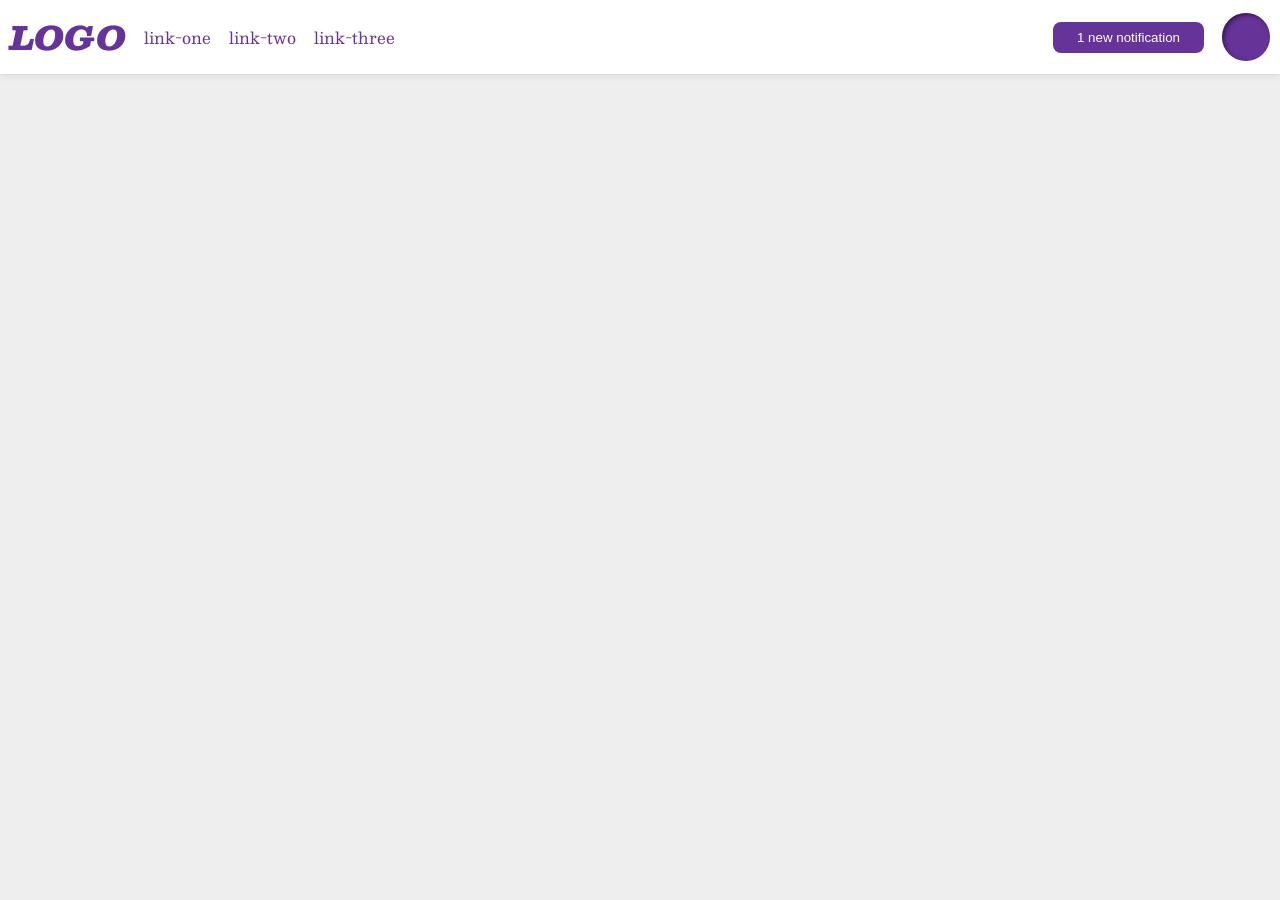
<file: foundations/flex/03-flex-header-2/index.html>
<!DOCTYPE html>
<html lang="en">

<head>
  <meta charset="UTF-8">
  <meta http-equiv="X-UA-Compatible" content="IE=edge">
  <meta name="viewport" content="width=device-width, initial-scale=1.0">
  <title>Flex Header 2</title>
  <link rel="stylesheet" href="style.css">
</head>

<body>
  <div class="header">
    <div class="left-header">
      <div class="logo">
        LOGO
      </div>
      <ul class="links">
        <li><a href="https://google.com">link-one</a></li>
        <li><a href="https://google.com">link-two</a></li>
        <li><a href="https://google.com">link-three</a></li>
      </ul>
    </div>
    <div class="right-header">
      <button class="notifications">
        1 new notification
      </button>
      <div class="profile-image"></div>
    </div>
  </div>
</body>

</html>
</file>
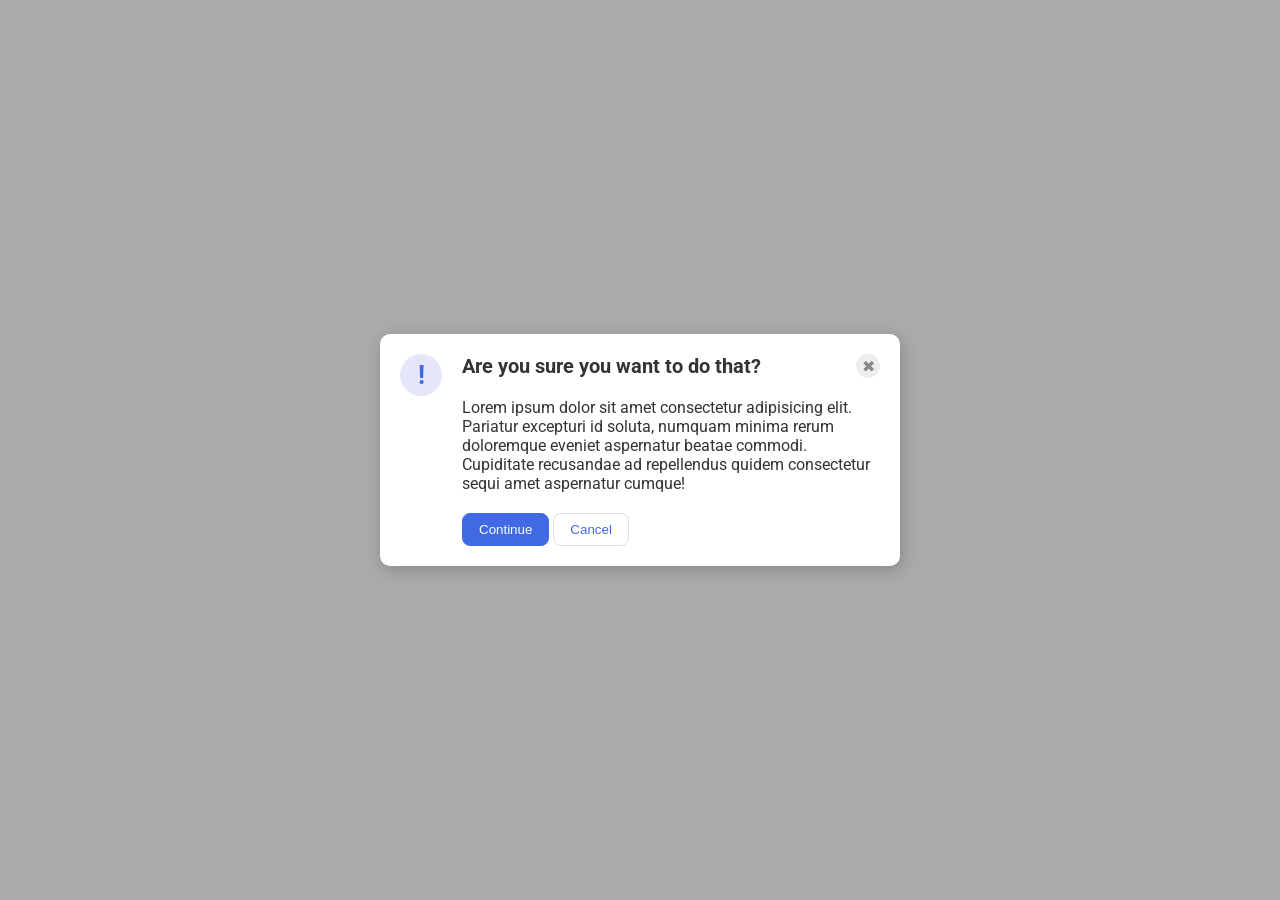
<file: foundations/flex/05-flex-modal/index.html>
<!DOCTYPE html>
<html lang="en">

<head>
  <meta charset="UTF-8">
  <meta http-equiv="X-UA-Compatible" content="IE=edge">
  <meta name="viewport" content="width=device-width, initial-scale=1.0">
  <link rel="stylesheet" href="style.css">
  <title>Modal</title>
</head>

<body>
  <div class="modal">
    <div class="icon">!</div>
    <div class="main">

      <div class="header">Are you sure you want to do that?
        <button class="close-button">✖</button>
      </div>
      <div class="text">Lorem ipsum dolor sit amet consectetur adipisicing elit. Pariatur excepturi id soluta, numquam
        minima rerum doloremque eveniet aspernatur beatae commodi. Cupiditate recusandae ad repellendus quidem
        consectetur sequi amet aspernatur cumque!</div>

      <div class="buttons">
        <button class="continue">Continue</button>
        <button class="cancel">Cancel</button>
      </div>

    </div>
  </div>
</body>

</html>
</file>
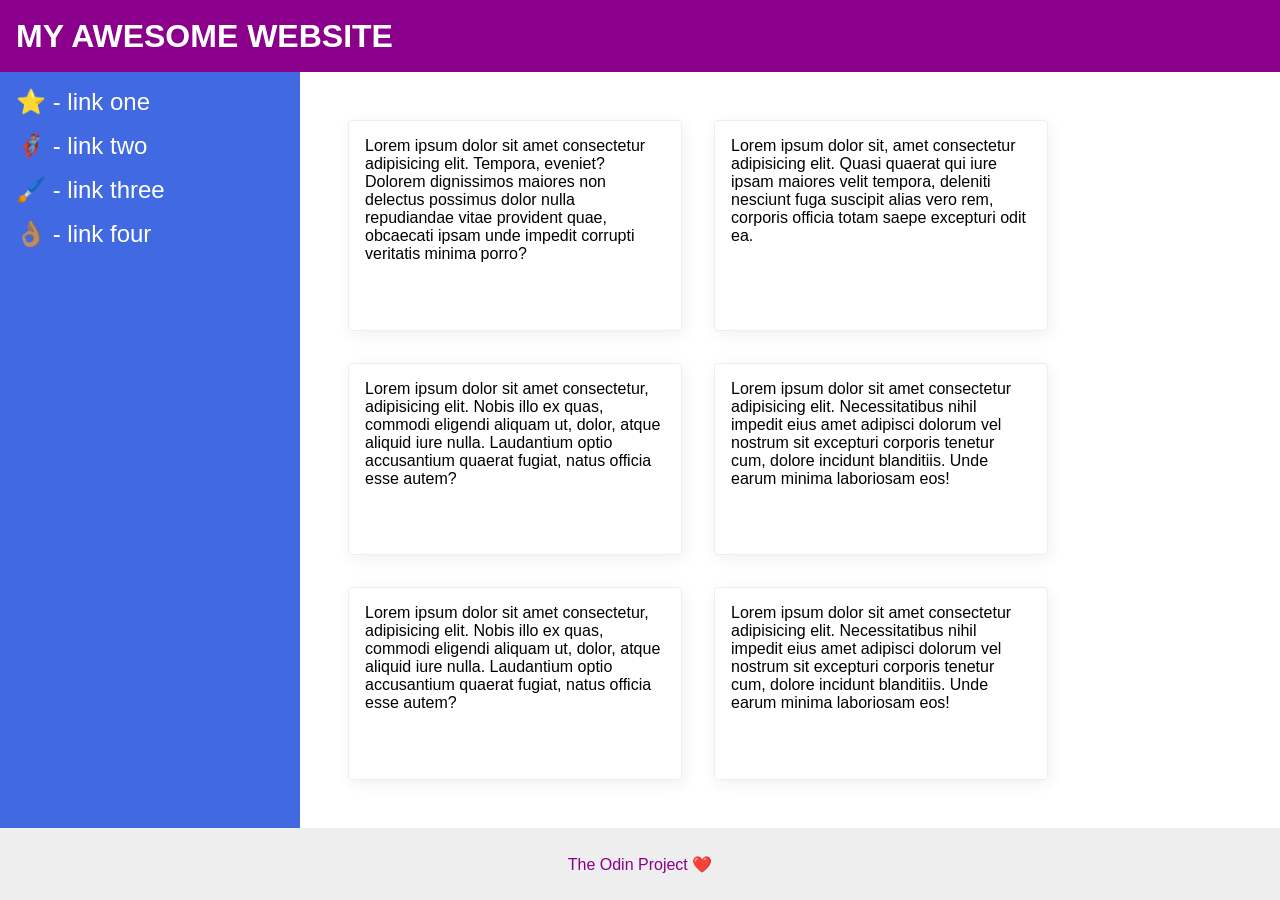
<file: foundations/flex/07-flex-layout-2/index.html>
<!DOCTYPE html>
<html lang="en">

<head>
  <meta charset="UTF-8">
  <meta http-equiv="X-UA-Compatible" content="IE=edge">
  <meta name="viewport" content="width=device-width, initial-scale=1.0">
  <title>The Holy Grail</title>
  <link rel="stylesheet" href="style.css">
</head>

<body>
  <div class="header">
    MY AWESOME WEBSITE
  </div>

  <div class="main">
    <div class="sidebar">
      <ul>
        <li><a href="#">⭐ - link one</a></li>
        <li><a href="#">🦸🏽‍♂️ - link two</a></li>
        <li><a href="#">🖌️ - link three</a></li>
        <li><a href="#">👌🏽 - link four</a></li>
      </ul>
    </div>

    <div class="cards">
    <div class="card">Lorem ipsum dolor sit amet consectetur adipisicing elit. Tempora, eveniet? Dolorem dignissimos
      maiores non delectus possimus dolor nulla repudiandae vitae provident quae, obcaecati ipsam unde impedit corrupti
      veritatis minima porro?</div>
    <div class="card">Lorem ipsum dolor sit, amet consectetur adipisicing elit. Quasi quaerat qui iure ipsam maiores
      velit tempora, deleniti nesciunt fuga suscipit alias vero rem, corporis officia totam saepe excepturi odit ea.
    </div>
    <div class="card">Lorem ipsum dolor sit amet consectetur, adipisicing elit. Nobis illo ex quas, commodi eligendi
      aliquam ut, dolor, atque aliquid iure nulla. Laudantium optio accusantium quaerat fugiat, natus officia esse
      autem?</div>
    <div class="card">Lorem ipsum dolor sit amet consectetur adipisicing elit. Necessitatibus nihil impedit eius amet
      adipisci dolorum vel nostrum sit excepturi corporis tenetur cum, dolore incidunt blanditiis. Unde earum minima
      laboriosam eos!</div>
    <div class="card">Lorem ipsum dolor sit amet consectetur, adipisicing elit. Nobis illo ex quas, commodi eligendi
      aliquam ut, dolor, atque aliquid iure nulla. Laudantium optio accusantium quaerat fugiat, natus officia esse
      autem?</div>
    <div class="card">Lorem ipsum dolor sit amet consectetur adipisicing elit. Necessitatibus nihil impedit eius amet
      adipisci dolorum vel nostrum sit excepturi corporis tenetur cum, dolore incidunt blanditiis. Unde earum minima
      laboriosam eos!</div>
  </div>
  </div>

  <div class="footer">
    The Odin Project ❤️
  </div>
</body>

</html>
</file>
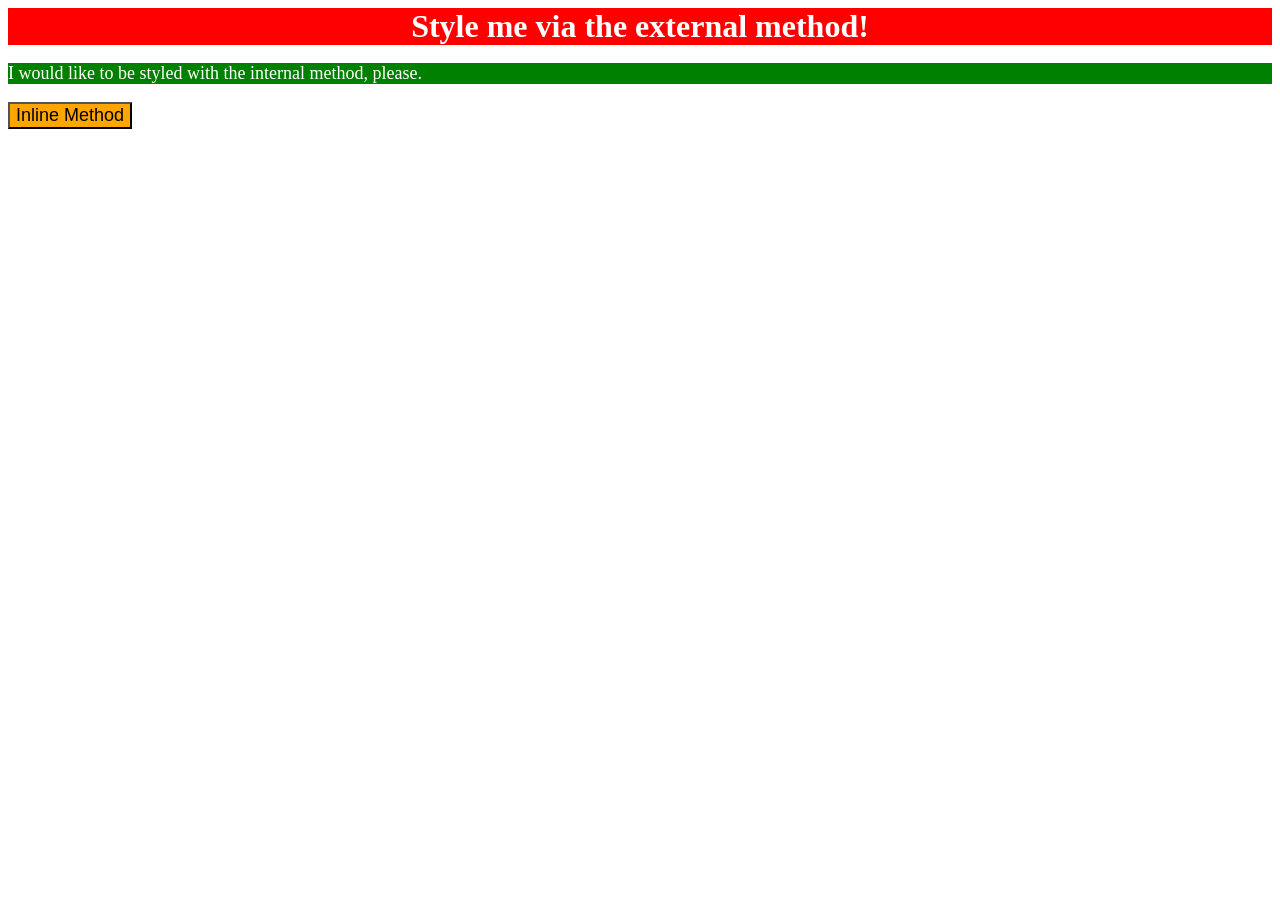
<file: foundations/intro-to-css/01-css-methods/index.html>
<!DOCTYPE html>
<html lang="en">
  <head>
    <meta charset="UTF-8">
    <meta http-equiv="X-UA-Compatible" content="IE=edge">
    <meta name="viewport" content="width=device-width, initial-scale=1.0">
    <link rel="stylesheet" href="./styles.css">
    <style>
      p {
        background-color: green;
        color: white;
        font-size: 18px;
      }
    </style>
    <title>Methods for Adding CSS</title>
  </head>
  <body>
    <div>Style me via the external method!</div>
    <p>I would like to be styled with the internal method, please.</p>
    <button style="background-color: orange; 
    font-size: 18px;">Inline Method</button>
  </body>
</html>
</file>
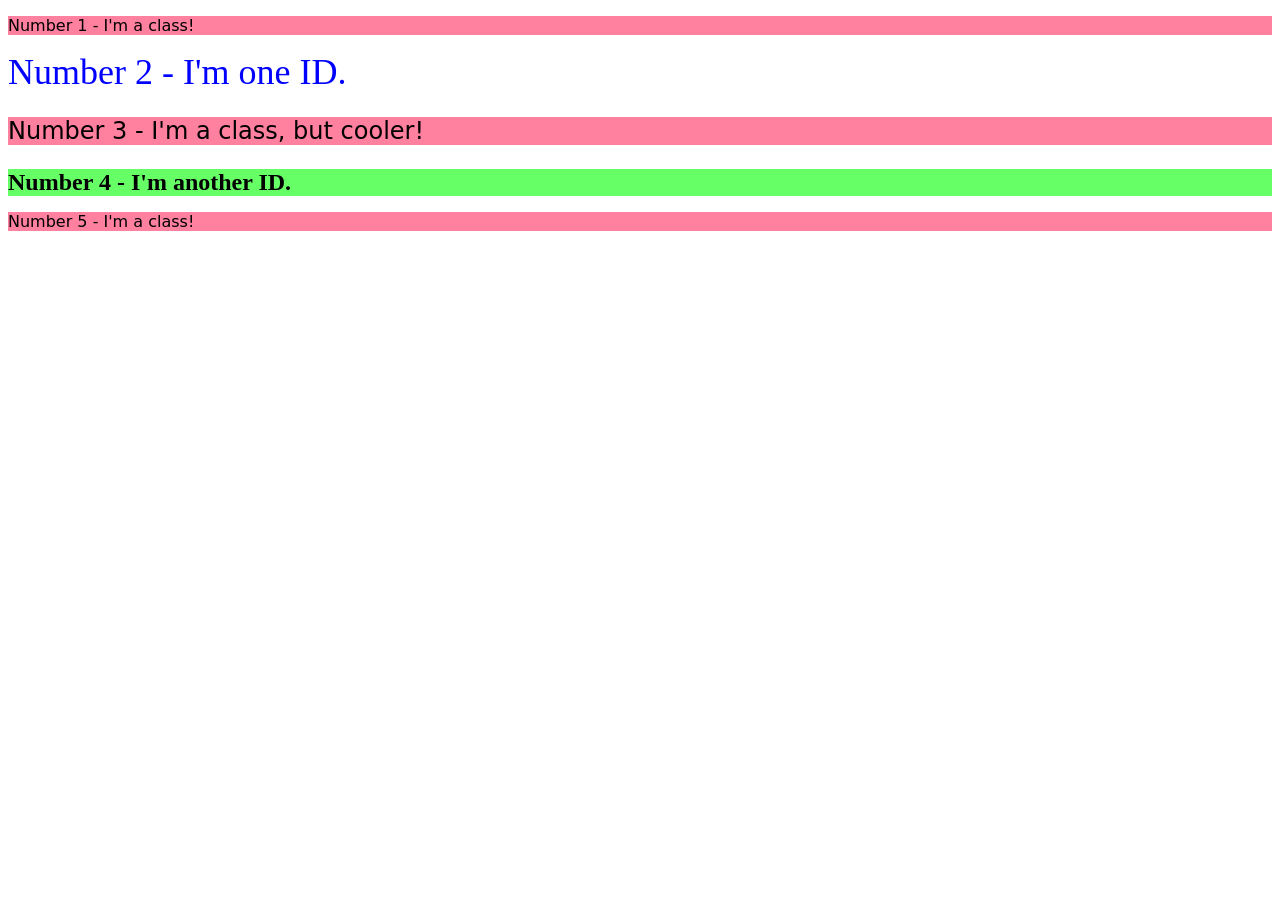
<file: foundations/intro-to-css/02-class-id-selectors/index.html>
<!DOCTYPE html>
<html lang="en">
  <head>
    <meta charset="UTF-8">
    <meta http-equiv="X-UA-Compatible" content="IE=edge">
    <meta name="viewport" content="width=device-width, initial-scale=1.0">
    <title>Class and ID Selectors</title>
    <link rel="stylesheet" href="style.css">
  </head>
  <body>
    <p class="odd">Number 1 - I'm a class!</p>
    <div id="second">Number 2 - I'm one ID.</div>
    <p class="odd adjust-font-size">Number 3 - I'm a class, but cooler!</p>
    <div id="fourth" class="adjust-font-size">Number 4 - I'm another ID.</div>
    <p class="odd">Number 5 - I'm a class!</p>
  </body>
</html>
</file>
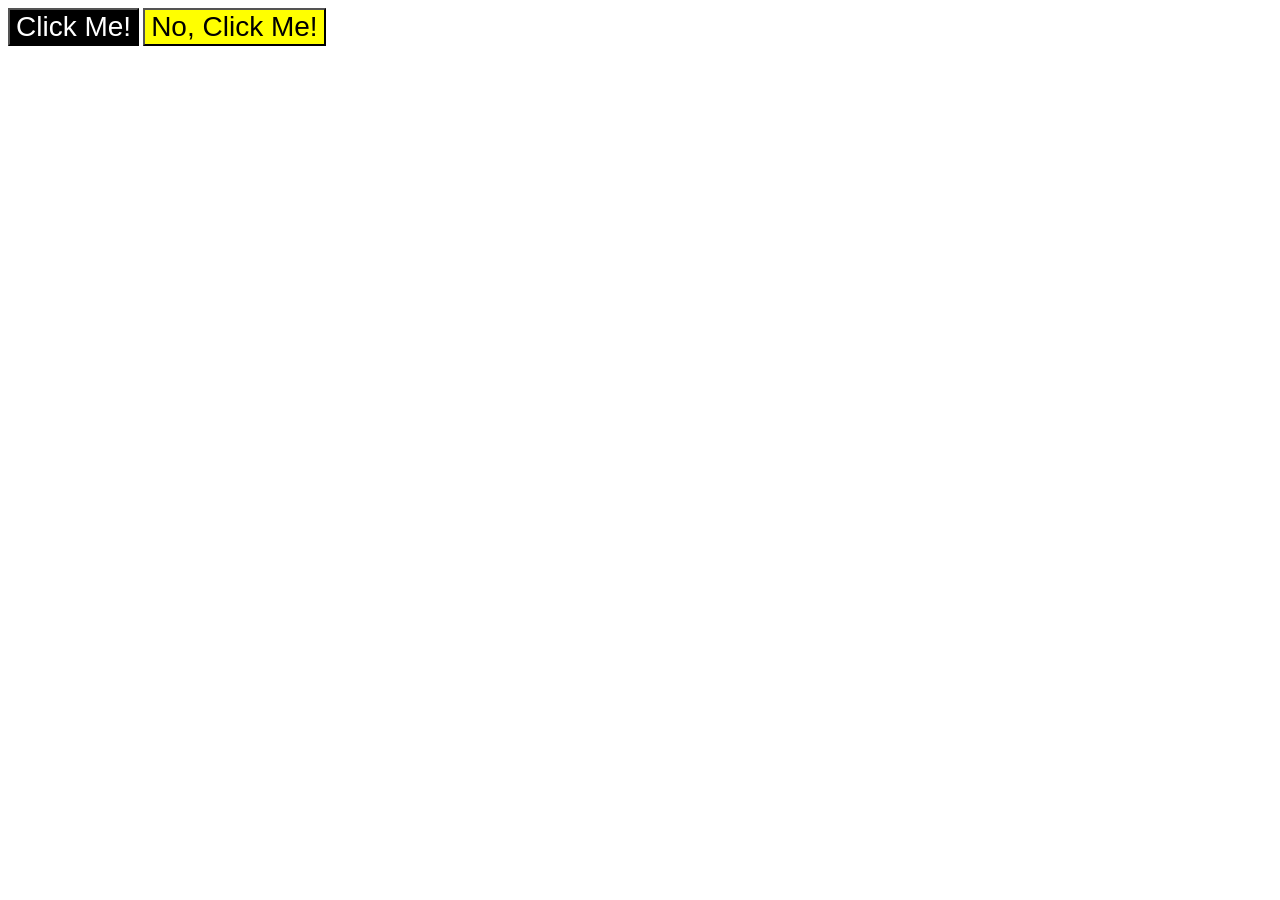
<file: foundations/intro-to-css/03-grouping-selectors/index.html>
<!DOCTYPE html>
<html lang="en">
  <head>
    <meta charset="UTF-8">
    <meta http-equiv="X-UA-Compatible" content="IE=edge">
    <meta name="viewport" content="width=device-width, initial-scale=1.0">
    <title>Grouping Selectors</title>
    <link rel="stylesheet" href="style.css">
  </head>
  <body>
    <button class="opposite">Click Me!</button>
    <button class="color">No, Click Me!</button>
  </body>
</html>
</file>
<file: foundations/flex/03-flex-header-2/style.css>
/* this is some magical font-importing.  
you'll learn about it later. */
@import url('https://fonts.googleapis.com/css2?family=Besley:ital,wght@0,400;1,900&display=swap');

body {
  margin: 0;
  background: #eee;
  font-family: Besley, serif;
}

.header {
  background: white;
  border-bottom: 1px solid #ddd;
  box-shadow: 0 0 8px rgba(0,0,0,.1);
  display: flex;
  justify-content: space-between;
  padding: 10px;
}

.profile-image {
  background: rebeccapurple;
  box-shadow: inset 2px 2px 4px rgba(0,0,0,.5);
  border-radius: 50%;
  width: 48px;
  height: 48px;
}

.logo {
  color: rebeccapurple;
  font-size: 32px;
  font-weight: 900;
  font-style: italic;
}

button {
  border: none;
  border-radius: 8px;
  background: rebeccapurple;
  color: white;
  padding: 8px 24px;
}

a {
  /* this removes the line under our links */
  text-decoration: none;
  color: rebeccapurple;
}

ul {
  list-style-type: none;
  display: flex;
  padding: 0px;
  margin: 0px;
  gap: 18px;
}

.left-header, .right-header {
  display: flex;
  align-items: center;
  gap: 18px;
}
</file>
<file: foundations/flex/05-flex-modal/style.css>
@import url('https://fonts.googleapis.com/css2?family=Roboto:wght@400;700&display=swap');

html, body {
  height: 100%;
}

body {
  font-family: Roboto, sans-serif;
  margin: 0;
  background: #aaa;
  color: #333;
  /* I'll give you this one for free lol */
  display: flex;
  align-items: center;
  justify-content: center;
}

.header {
  font-weight: bold;
  font-size: 20px;
  display: flex;
  justify-content: space-between;
  margin-bottom: 20px;
}

.modal {
  background: white;
  width: 480px;
  border-radius: 10px;
  box-shadow: 2px 4px 16px rgba(0,0,0,.2);
  display: flex;
  gap: 20px;
  padding: 20px;
}

.icon {
  color: royalblue;
  font-size: 26px;
  font-weight: 700;
  background: lavender;
  width: 42px;
  height: 42px;
  border-radius: 50%;
  display: flex;
  align-items: center;
  justify-content: center;
  flex-shrink: 0;
}

.close-button {
  background: #eee;
  border-radius: 50%;
  color: #888;
  font-weight: 400;
  font-size: 16px;
  height: 24px;
  width: 24px;
  display: flex;
  align-items: center;
  justify-content: center;
  border: 1px solid #eee;
  padding: 0;
}

button {
  cursor: pointer;
  padding: 8px 16px;
  border-radius: 8px;
}

button.continue {
  background: royalblue;
  border: 1px solid royalblue;
  color: white;
}

button.cancel {
  background: white;
  border: 1px solid #ddd;
  color: royalblue;
}

.text {
  margin-bottom: 20px;
}
</file>
<file: foundations/flex/07-flex-layout-2/style.css>
body {
  font-family: -apple-system, BlinkMacSystemFont, 'Segoe UI', Roboto, Oxygen, Ubuntu, Cantarell, 'Open Sans', 'Helvetica Neue', sans-serif;
  margin: 0;
  min-height: 100vh;
  display: flex;
  flex-direction: column;
}

.header {
  height: 72px;
  background: darkmagenta;
  color: white;
  font-weight:900;
  font-size: 32px;
  padding: 0px 16px;
  display: flex;
  align-items: center;
}

.footer {
  height: 72px;
  background: #eee;
  color: darkmagenta;
  display: flex;
  align-items: center;
  justify-content: center;
}

.sidebar {
  width: 300px;
  background: royalblue;
  box-sizing: border-box;
  padding: 16px;
  flex-shrink: 0;
}

a {
  text-decoration: none;
  color: white;
  font-size: 24px;
}

ul {
  padding: 0px;
  margin: 0px;
  list-style-type: none;
}

li {
  margin-bottom: 16px;
}

.card {
  border: 1px solid #eee;
  box-shadow: 2px 4px 16px rgba(0,0,0,.06);
  border-radius: 4px;
  width: 300px;
  padding: 16px;
}

.main {
  display: flex;
  flex: 1;
}

.cards {
  display: flex;
  flex-wrap: wrap;
  padding: 48px;
  gap: 32px;
}
</file>
<file: foundations/intro-to-css/01-css-methods/styles.css>
div {
    background-color: red;
    color: white;
    font-size: 32px;
    text-align: center;
    font-weight: 900;
}
</file>
<file: foundations/intro-to-css/02-class-id-selectors/style.css>
/* Add CSS Styling */

.odd {
    background-color: hsl(345, 100%, 75%);
    font-family: Verdana, "DejaVu Sans", sans-serif;
}

#second {
    color: hsl(240, 100%, 50%);
    font-size: 36px;
}

.adjust-font-size {
    font-size: 24px;
}

#fourth {
    background-color: hsl(120, 100%, 70%);
    font-weight: bold;
}
</file>
<file: foundations/intro-to-css/03-grouping-selectors/style.css>
/* Add CSS Styling */

.opposite,
.color {
    font-size: 28px;
    font-family: Helvetica, "Times New Roman", sans-serif;
}

.color {
    background-color: hsl(60, 100%, 50%);
}

.opposite {
    background-color: rgb(0, 0, 0);
    color: rgb(255, 255, 255);

}
</file>
